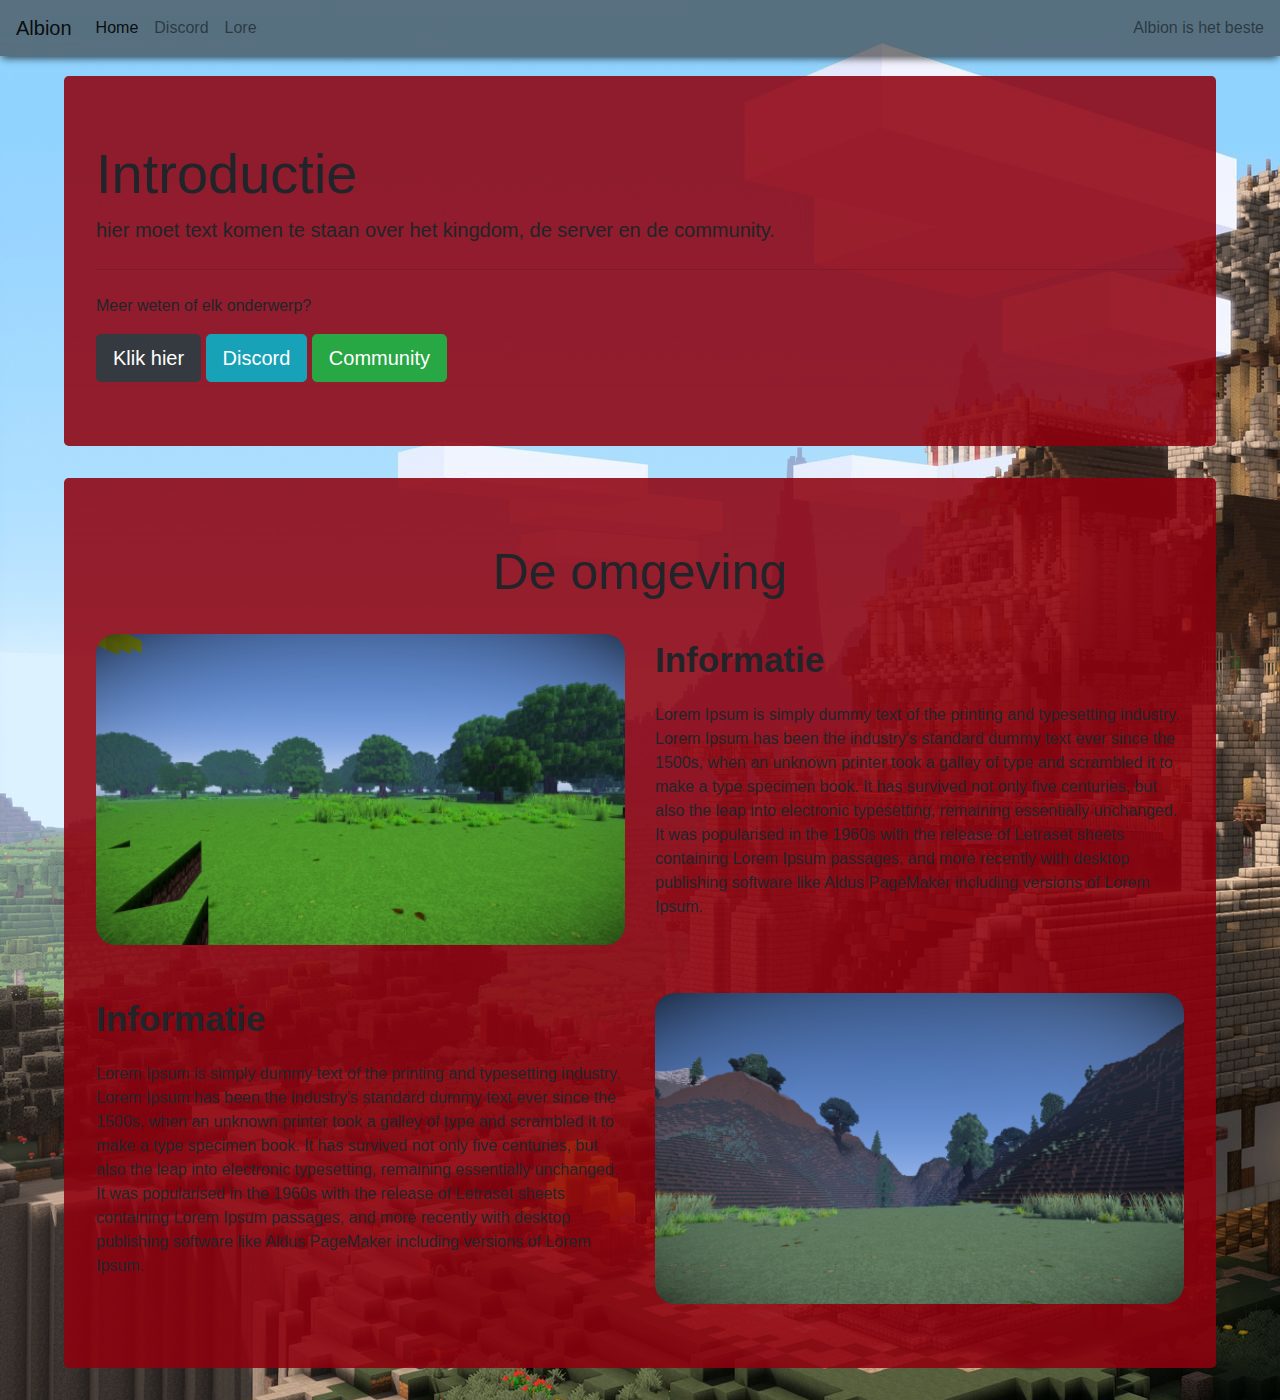
<file: index.html>
<!DOCTYPE html>
<html>


    <head>
        <link rel="stylesheet" href="https://stackpath.bootstrapcdn.com/bootstrap/4.3.1/css/bootstrap.min.css" integrity="sha384-ggOyR0iXCbMQv3Xipma34MD+dH/1fQ784/j6cY/iJTQUOhcWr7x9JvoRxT2MZw1T" crossorigin="anonymous">
        <script src="https://code.jquery.com/jquery-3.3.1.slim.min.js" integrity="sha384-q8i/X+965DzO0rT7abK41JStQIAqVgRVzpbzo5smXKp4YfRvH+8abtTE1Pi6jizo" crossorigin="anonymous"></script>
        <script src="https://cdnjs.cloudflare.com/ajax/libs/popper.js/1.14.7/umd/popper.min.js" integrity="sha384-UO2eT0CpHqdSJQ6hJty5KVphtPhzWj9WO1clHTMGa3JDZwrnQq4sF86dIHNDz0W1" crossorigin="anonymous"></script>
        <script src="https://stackpath.bootstrapcdn.com/bootstrap/4.3.1/js/bootstrap.min.js" integrity="sha384-JjSmVgyd0p3pXB1rRibZUAYoIIy6OrQ6VrjIEaFf/nJGzIxFDsf4x0xIM+B07jRM" crossorigin="anonymous"></script>
        <link rel="stylesheet" type="text/css" href="index.css">
        <meta charset="utf-8">
        <meta name="viewport" content="width=device-width, initial-scale=1">

        <link rel="apple-touch-icon" sizes="180x180" href="/apple-touch-icon.png">
        <link rel="icon" type="image/png" sizes="32x32" href="/favicon-32x32.png">
        <link rel="icon" type="image/png" sizes="16x16" href="/favicon-16x16.png">
        <link rel="manifest" href="/site.webmanifest">
        <link rel="mask-icon" href="/safari-pinned-tab.svg" color="#5bbad5">
        <meta name="msapplication-TileColor" content="#da532c">
        <meta name="theme-color" content="#ffffff">

        <title>Kingdom Albion</title>


        <nav class="navbar navbar-expand-lg navbar-light bg">
            <a class="navbar-brand" href="#">Albion</a>
                <button class="navbar-toggler" type="button" data-toggle="collapse" data-target="#navbarText" aria-controls="navbarText" aria-expanded="false" aria-label="Toggle navigation">
                <span class="navbar-toggler-icon"></span>
                </button>
                <div class="collapse navbar-collapse" id="navbarText">
                <ul class="navbar-nav mr-auto">
                    <li class="nav-item active">
                    <a class="nav-link" href="index.html">Home <span class="sr-only">(current)</span></a>
                    </li>
                    <li class="nav-item">
                    <a class="nav-link" href="discord.html">Discord</a>
                    </li>
                    <li class="nav-item">
                    <a class="nav-link" href="lore.html">Lore</a>
                    </li>
                </ul>
                <span class="navbar-text">
                    Albion is het beste
                </span>
            </div>
        </nav>


        <!-- <div id="carouselExampleControls" class="carousel slide" data-ride="carousel">
            <div class="carousel-inner">
              <div class="carousel-item active">
                <img class="d-block w-100" src="images/4kbackground.jpg" alt="First slide">
              </div>
              <div class="carousel-item">
                <img class="d-block w-100" src="images/bergMetWater.jpg" alt="Second slide">
              </div>
              <div class="carousel-item">
                <img class="d-block w-100" src="images/waterEnBoom.jpg" alt="Third slide">
              </div>
            </div>
            <a class="carousel-control-prev" href="#carouselExampleControls" role="button" data-slide="prev">
              <span class="carousel-control-prev-icon" aria-hidden="true"></span>
              <span class="sr-only">Previous</span>
            </a>
            <a class="carousel-control-next" href="#carouselExampleControls" role="button" data-slide="next">
              <span class="carousel-control-next-icon" aria-hidden="true"></span>
              <span class="sr-only">Next</span>
            </a>
          </div> -->


    </head>

    <body background="images/4kbackground.jpg" style="background-repeat: no-repeat; background-attachment: fixed;">

        <div class="jumbotron">
          <h1 class="display-4" style="font-weight: 400;">Introductie</h1>
            <p class="lead">hier moet text komen te staan over het kingdom, de server en de community.</p>
          <hr class="my-4">
            <p>Meer weten of elk onderwerp?</p>
            <a class="btn btn-dark btn-lg" href="lore.html" role="button">Klik hier</a>
            <a class="btn btn-info btn-lg" href="discord.html" role="button">Discord</a>
            <a class="btn btn-success btn-lg" href="community.html" role="button">Community</a>
        </div>

        <div class="jumbotron">
          <h1 class="display-5" style="font-size: 50px; font-weight: 500; text-align: center;">De omgeving</h1>
          <br>
          <div class="row">
            <div class="col">
              <img class="omgeving-image" src="images/bos.png" alt="bos" style="text-align: center;">
            </div>
            <div class="col">
              <b><p class="omgeving-info" style="font-size: 35px;">Informatie</p></b>
                <p>Lorem Ipsum is simply dummy text of the printing and typesetting industry. Lorem Ipsum has been the industry's standard dummy text ever since the 1500s, when an unknown printer took a galley of type and scrambled it to make a type specimen book. It has survived not only five centuries, but also the leap into electronic typesetting, remaining essentially unchanged. It was popularised in the 1960s with the release of Letraset sheets containing Lorem Ipsum passages, and more recently with desktop publishing software like Aldus PageMaker including versions of Lorem Ipsum.</p>
            </div>
          </div>
          <br><br>
          <div class="row">
            <div class="col">
              <b><p class="omgeving-info" style="font-size: 35px;">Informatie</p></b>
                <p>Lorem Ipsum is simply dummy text of the printing and typesetting industry. Lorem Ipsum has been the industry's standard dummy text ever since the 1500s, when an unknown printer took a galley of type and scrambled it to make a type specimen book. It has survived not only five centuries, but also the leap into electronic typesetting, remaining essentially unchanged. It was popularised in the 1960s with the release of Letraset sheets containing Lorem Ipsum passages, and more recently with desktop publishing software like Aldus PageMaker including versions of Lorem Ipsum.</p>
              </div>
            <div class="col">
              <img class="omgeving-image" src="images/bergen.png" alt="bergen">
            </div>
          </div>
        </div>

              
    </body>


</html>
</file>
<file: index.css>
html{ 
    
}
.container{
    max-width: 90%;
    margin-left: 5%;
    background-color: rgba(51, 50, 50, 0.43);
}
body{
    background: static;
}


.navbar-expand-lg{
    box-shadow: 0 4px 8px -2px rgba(0, 0, 2, 0.71);
    background-color: rgba(51, 50, 50, 0.62);
    margin-bottom: 20px;
}

.jumbotron{
    max-width: 90%;
    margin-left: 5%;
    background-color: #8e000ede;
}

.d-block{
    width: auto;
}

.discordIframe{
    margin-left: 10%;
}

.joinen{
    max-width: 80%;
    margin-left: 10%;
    background-color: rgba(15, 16, 16, 0.81);
    color: rgba(255, 255, 255, 0.81);
    text-align: center;
    border-radius: 10px;
}

.omgeving-image{
    border-radius: 20px;
    width: 100%;
}

@media only screen and (max-width: 600px) {
    .omgeving-image {
      display: none;
    }
  }

  @media only screen and (max-width: 600px) {
    .omgeving-info {
      display: none;
    }
  }
</file>
